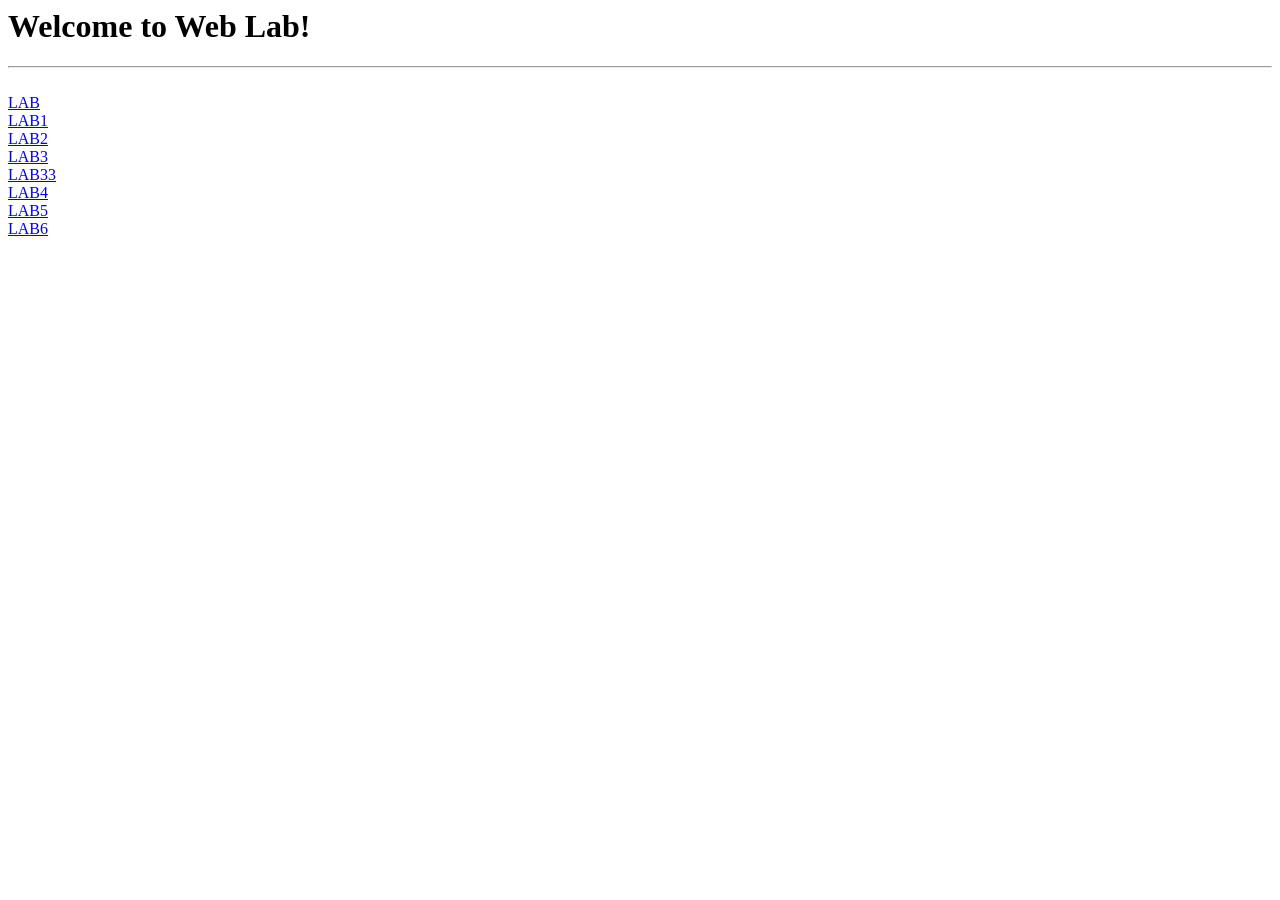
<file: index.html>
<html>
  <head>
    <title>WEB LAB</title>
  </head>
  <body>
    <h1>Welcome to Web Lab!</h1>
    <hr>
    <br>
    <a href="lab1.html">LAB</a>
    <br>
    <a href="lab2.html">LAB1</a>
    <br>
    <a href="lab3.html">LAB2</a>
    <br>
    <a href="Lab11.html">LAB3</a>
    <br>
    <a href="lab33.html">LAB33</a>
     <br>
    <a href="lab4.xml">LAB4</a>
    <br>
    <a href="lab5.php">LAB5</a>
    <br>
    <a href="Lab6a.php">LAB6</a>
  </body>
  </body>
</html>
</file>
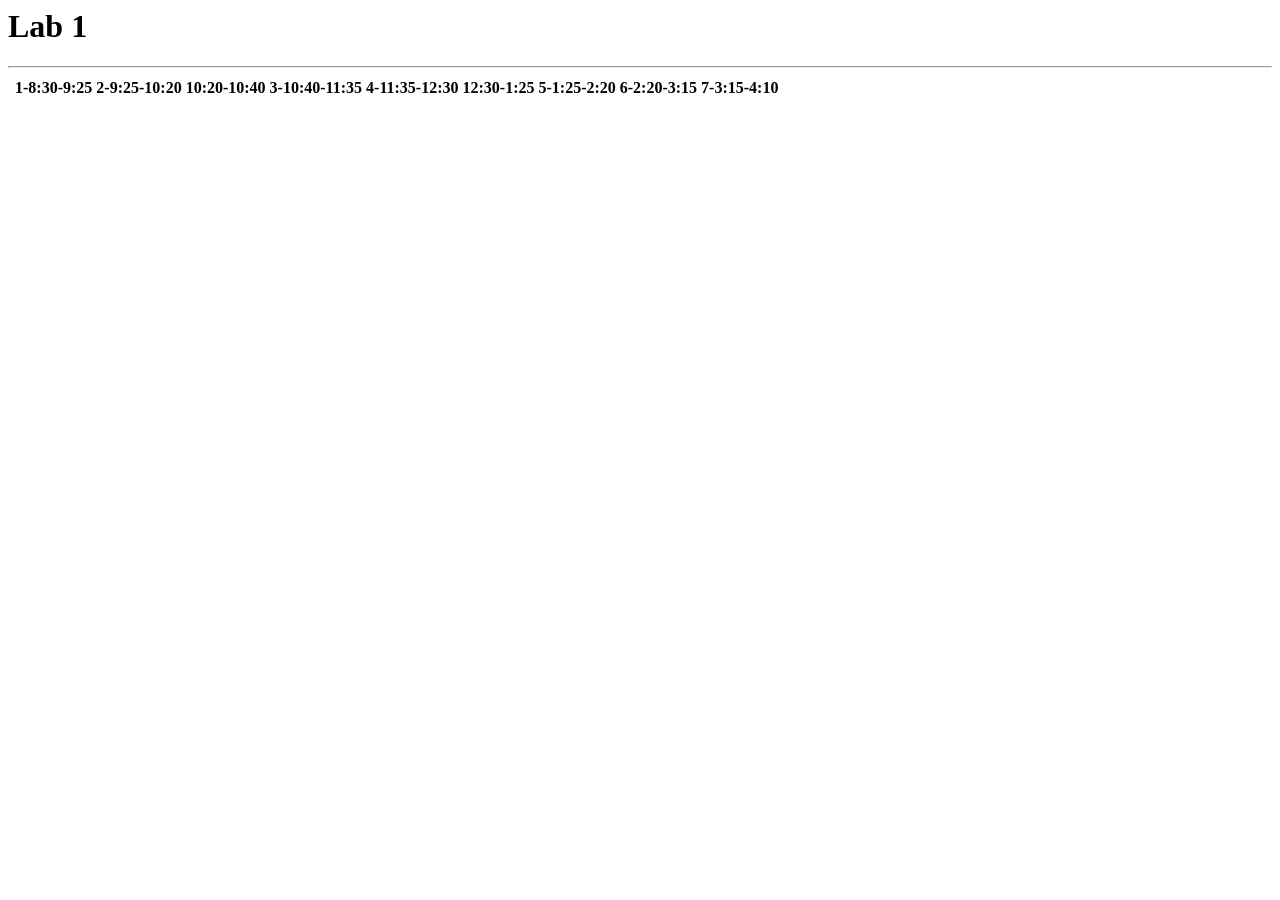
<file: lab1.html>
<html>
  <head>
    <title>Lab 1</title>
  </head>
  <body>
    <h1>Lab 1</h1>
    <hr>
    <table>
      <tr>
        <td></td>
        
        <th>1-8:30-9:25</th>
        <th>2-9:25-10:20</th>
        <th>10:20-10:40</th>
        <th>3-10:40-11:35</th>
        <th>4-11:35-12:30</th>
        <th>12:30-1:25</th>
        <th>5-1:25-2:20</th>
        <th>6-2:20-3:15</th>
        <th>7-3:15-4:10</th>
      </tr>
    </table>
  </body>
</html>
</file>
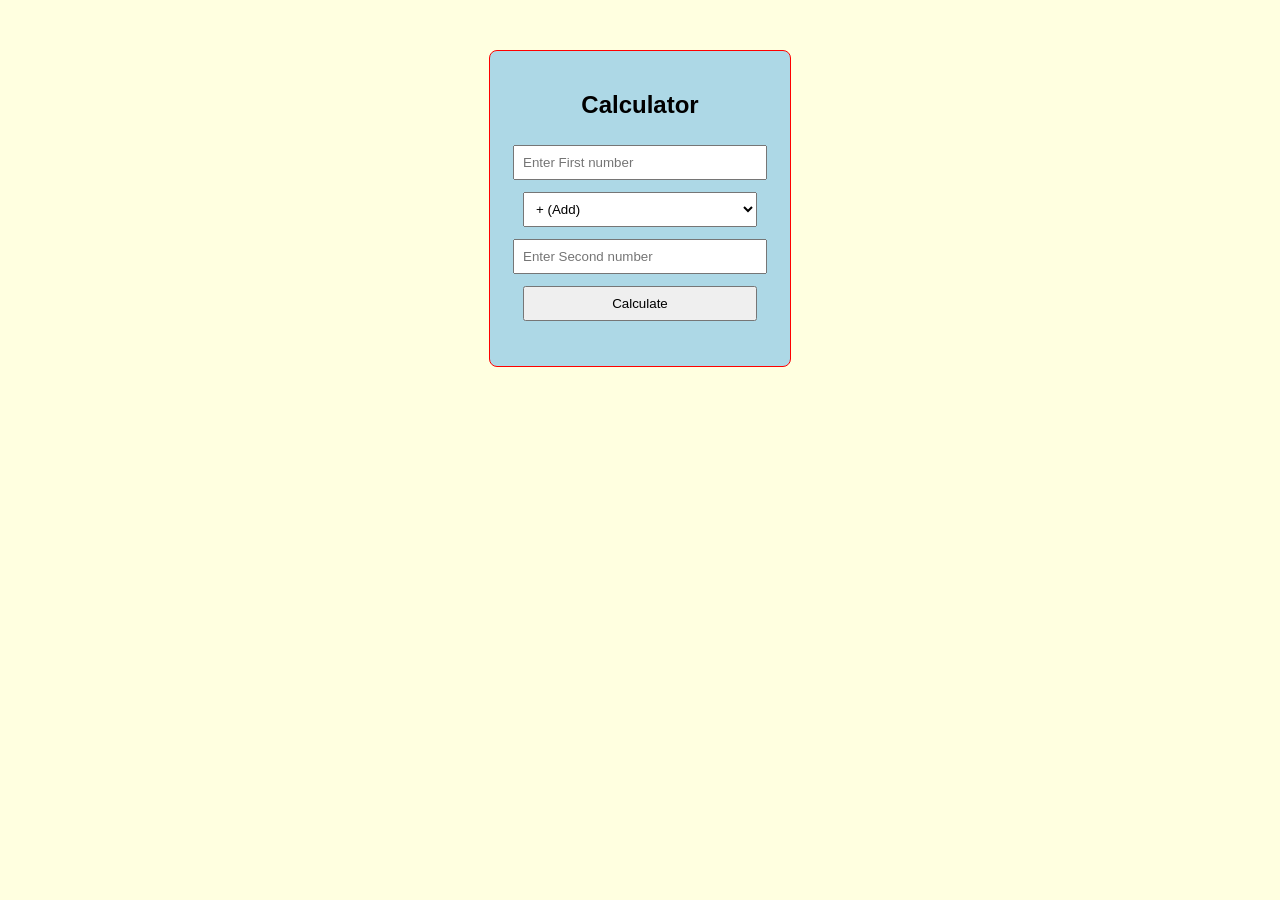
<file: lab2.html>
<!DOCTYPE html>
<html>
<head>
  <title>Simple Calculator</title>
  <style>
    body
    {
      font-family: Arial;
      background-color:lightyellow;
    }

    #calculatorBox
    {
      width: 260px;
      margin: 50px auto;
      padding: 20px;
      background-color:lightblue;
      border: 1px solid red;
      border-radius: 8px;
      text-align: center;
    }

    input, select, button
    {
      width: 90%;
      padding: 8px;
      margin: 6px 0;
    }
  </style>
</head>
<body>
  <div id="calculatorBox">
    <h2>Calculator</h2>

    <input type="number" id="firstNumber" placeholder="Enter First number">

    <select id="operator">
      <option value="+">+ (Add)</option>
      <option value="-">- (Subtract)</option>
      <option value="*">* (Multiply)</option>
      <option value="/">/ (Divide)</option>
    </select>

    <input type="number" id="secondNumber" placeholder="Enter Second number">

    <button onclick="calculate()">Calculate</button>

    <h3 id="resultText"></h3>
  </div>

  <script>
    function calculate()
    {
      // Read the values entered by the user
      var firstNumber = parseFloat(document.getElementById("firstNumber").value);
      var secondNumber = parseFloat(document.getElementById("secondNumber").value);
      var operator = document.getElementById("operator").value;
      var result;

      // Check that both inputs are valid numbers
      if (isNaN(firstNumber) || isNaN(secondNumber))
      {
        document.getElementById("resultText").innerText = "Please enter both numbers";
        return;
      }

      // Perform the selected operation
      if (operator == "+")
      {
        result = firstNumber + secondNumber;
      }
      else if (operator == "-")
      {
        result = firstNumber - secondNumber;
      }
      else if (operator == "*")
      {
        result = firstNumber * secondNumber;
      }
      else if (operator == "/")
      {
        if (secondNumber == 0)
        {
          document.getElementById("resultText").innerText = "Cannot divide by zero";
          return;
        }
        result = firstNumber / secondNumber;
      }

      // Show the result
      document.getElementById("resultText").innerText = "Result = " + result;
    }
  </script>
</body>
</html>
</file>
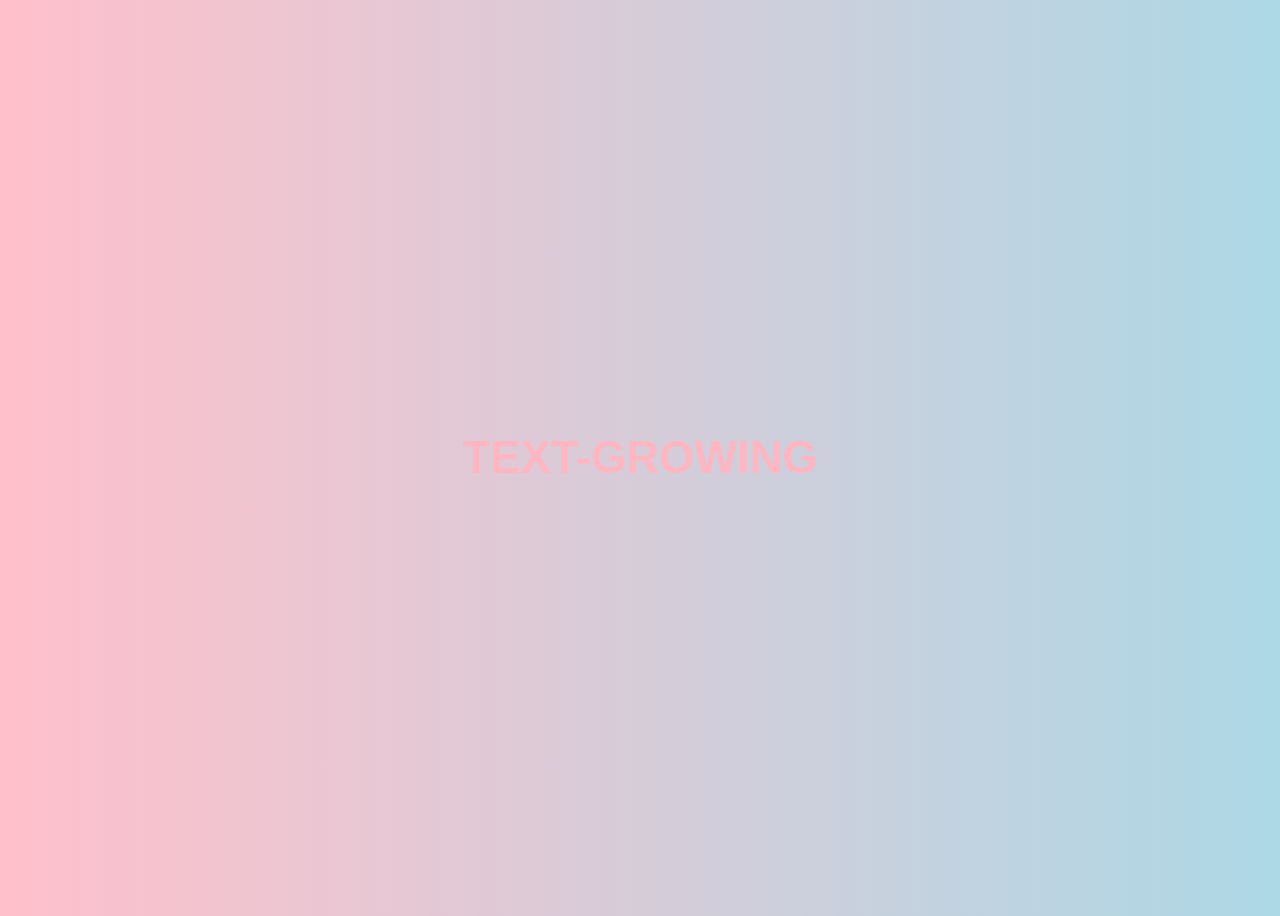
<file: lab3.html>
<!DOCTYPE html>
<html>
<head>
  <title>Text Animation</title>

  <style>
    body {
  text-align: center;
   background: linear-gradient(to right, pink, lightblue);
  height: 100vh;
  display: flex;
  justify-content: center;
  align-items: center;
}


    #animatedText {
      font-family: Arial;
      font-weight: bold;
    }
  </style>
</head>

<body>

  <h1 id="animatedText"></h1>

  <script>
    var textElement = document.getElementById("animatedText");
    var fontSize = 10;
    var isGrowing = true;

    textElement.innerText = "TEXT-GROWING";
    textElement.style.color = "lightpink";

    var timerId = setInterval(changeSize, 100);

    function changeSize()
    {
      if (isGrowing == true)
      {
        fontSize = fontSize + 2;

        if (fontSize >= 60)
        {
          isGrowing = false;
          textElement.innerText = "TEXT-SHRINKING";
          textElement.style.color = "cyan";
        }
      }
      else
      {
        fontSize = fontSize - 2;

        if (fontSize <= 10)
        {
          isGrowing = true;
          textElement.innerText = "TEXT-GROWING";
          textElement.style.color = "lightpink";
        }
      }

      textElement.style.fontSize = fontSize + "pt";
    }
  </script>

</body>
</html>
</file>
